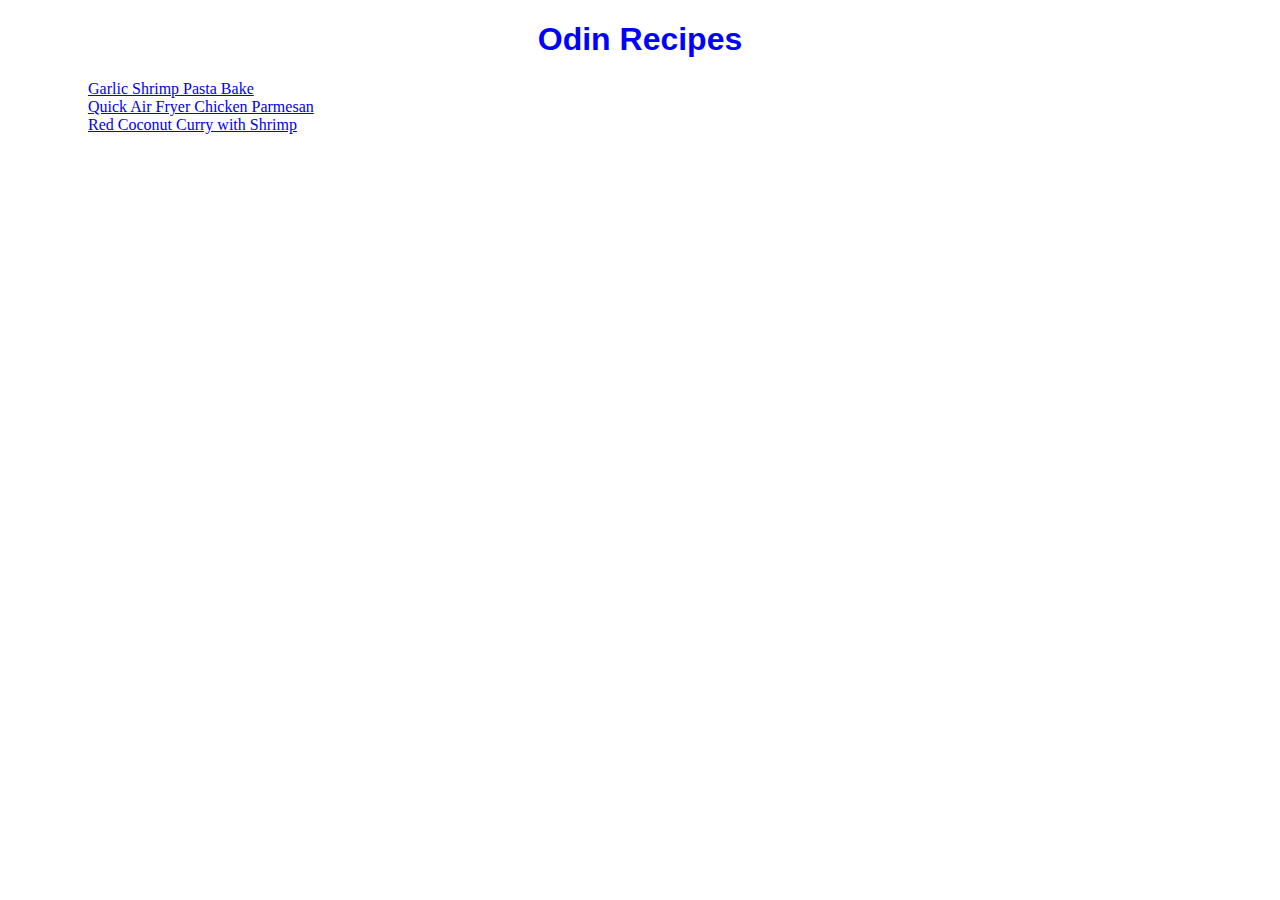
<file: index.html>
<!DOCTYPE html>

<html lang="en">
    <head>
        <meta charset="utf-8">
        <title>
            Odin Recipes
        </title>
        <link rel="stylesheet" href="./css/style.css">
    </head>
    <body>
        <h1>Odin Recipes</h1>
        <ul>
            <ol>
                <a href="./recipes/garlic-shrimp-pasta-bake.html">Garlic Shrimp Pasta Bake</a>
            </ol>
            <ol>
                <a href="./recipes/quick-air-fryer-chicken-parmesan.html">Quick Air Fryer Chicken Parmesan</a>
            </ol>
            <ol>
                <a href="./recipes/red-cocount-curry-with-shrimp.html">Red Coconut Curry with Shrimp</a>
            </ol>
        </ul>
    </body>
</html>
</file>
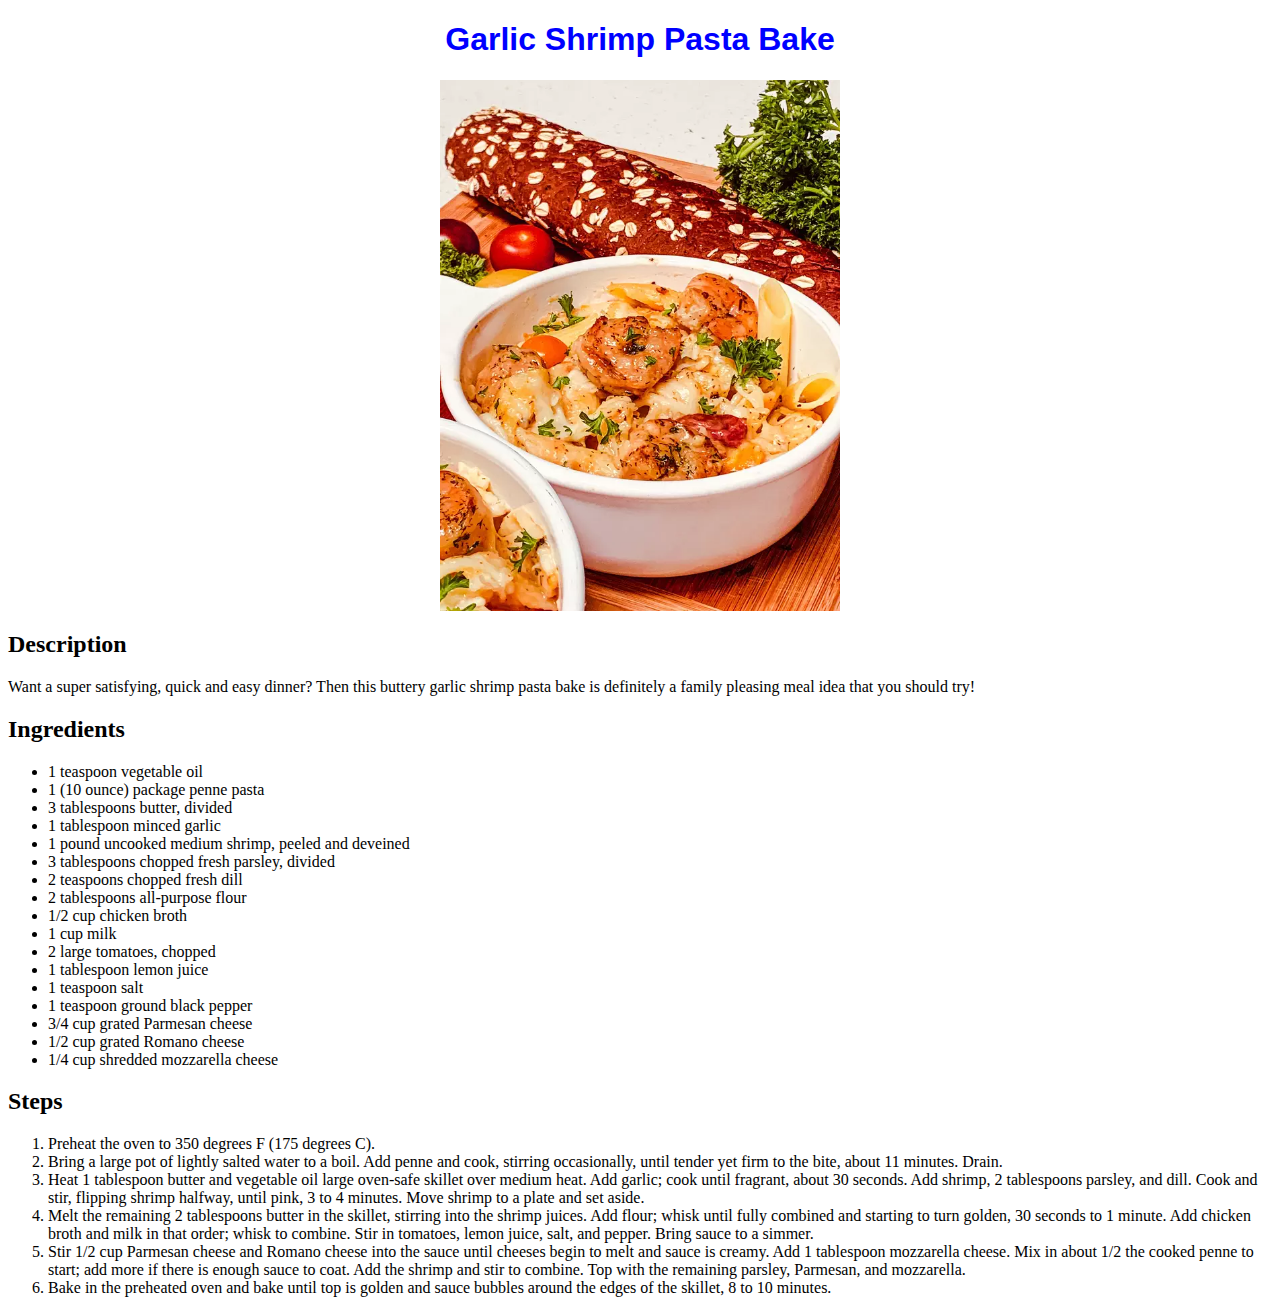
<file: recipes/garlic-shrimp-pasta-bake.html>
<!DOCTYPE html>

<html lang="en">
    <head>
        <meta charset="utf-8">
        <title>Garlic Shrimp Pasta Bake</title>
        <link rel="stylesheet" href="../css/style.css">
    </head>
    <body>
        <h1>Garlic Shrimp Pasta Bake</h1>
        <p><img src="../img/garlic-shrimp-pasta-bake.webp" alt="Garlic Shrimp Pasta Bake"></p>
        <h2>Description</h2>
        <p>Want a super satisfying, quick and easy dinner? Then this buttery garlic shrimp pasta bake is definitely a family pleasing meal idea that you should try!</p>
        <h2>Ingredients</h2>
        <ul>
            <li>1 teaspoon vegetable oil</li>
            <li>1 (10 ounce) package penne pasta</li>
            <li>3 tablespoons butter, divided</li>
            <li>1 tablespoon minced garlic</li>
            <li>1 pound uncooked medium shrimp, peeled and deveined</li>
            <li>3 tablespoons chopped fresh parsley, divided</li>
            <li>2 teaspoons chopped fresh dill</li>
            <li>2 tablespoons all-purpose flour</li>
            <li>1/2 cup chicken broth</li>
            <li>1 cup milk</li>
            <li>2 large tomatoes, chopped</li>
            <li>1 tablespoon lemon juice</li>
            <li>1 teaspoon salt</li>
            <li>1 teaspoon ground black pepper</li>
            <li>3/4 cup grated Parmesan cheese</li>
            <li>1/2 cup grated Romano cheese</li>
            <li>1/4 cup shredded mozzarella cheese</li>
        </ul>
        <h2>Steps</h2>
        <ol>
            <li>Preheat the oven to 350 degrees F (175 degrees C).</li>
            <li>Bring a large pot of lightly salted water to a boil. Add penne and cook, stirring occasionally, until tender yet firm to the bite, about 11 minutes. Drain.</li>
            <li>Heat 1 tablespoon butter and vegetable oil large oven-safe skillet over medium heat. Add garlic; cook until fragrant, about 30 seconds. Add shrimp, 2 tablespoons parsley, and dill. Cook and stir, flipping shrimp halfway, until pink, 3 to 4 minutes. Move shrimp to a plate and set aside.</li>
            <li>Melt the remaining 2 tablespoons butter in the skillet, stirring into the shrimp juices. Add flour; whisk until fully combined and starting to turn golden, 30 seconds to 1 minute. Add chicken broth and milk in that order; whisk to combine. Stir in tomatoes, lemon juice, salt, and pepper. Bring sauce to a simmer.</li>
            <li>Stir 1/2 cup Parmesan cheese and Romano cheese into the sauce until cheeses begin to melt and sauce is creamy. Add 1 tablespoon mozzarella cheese. Mix in about 1/2 the cooked penne to start; add more if there is enough sauce to coat. Add the shrimp and stir to combine. Top with the remaining parsley, Parmesan, and mozzarella.</li>
            <li>Bake in the preheated oven and bake until top is golden and sauce bubbles around the edges of the skillet, 8 to 10 minutes.</li>
        </ol>
    </body>
</html>
</file>
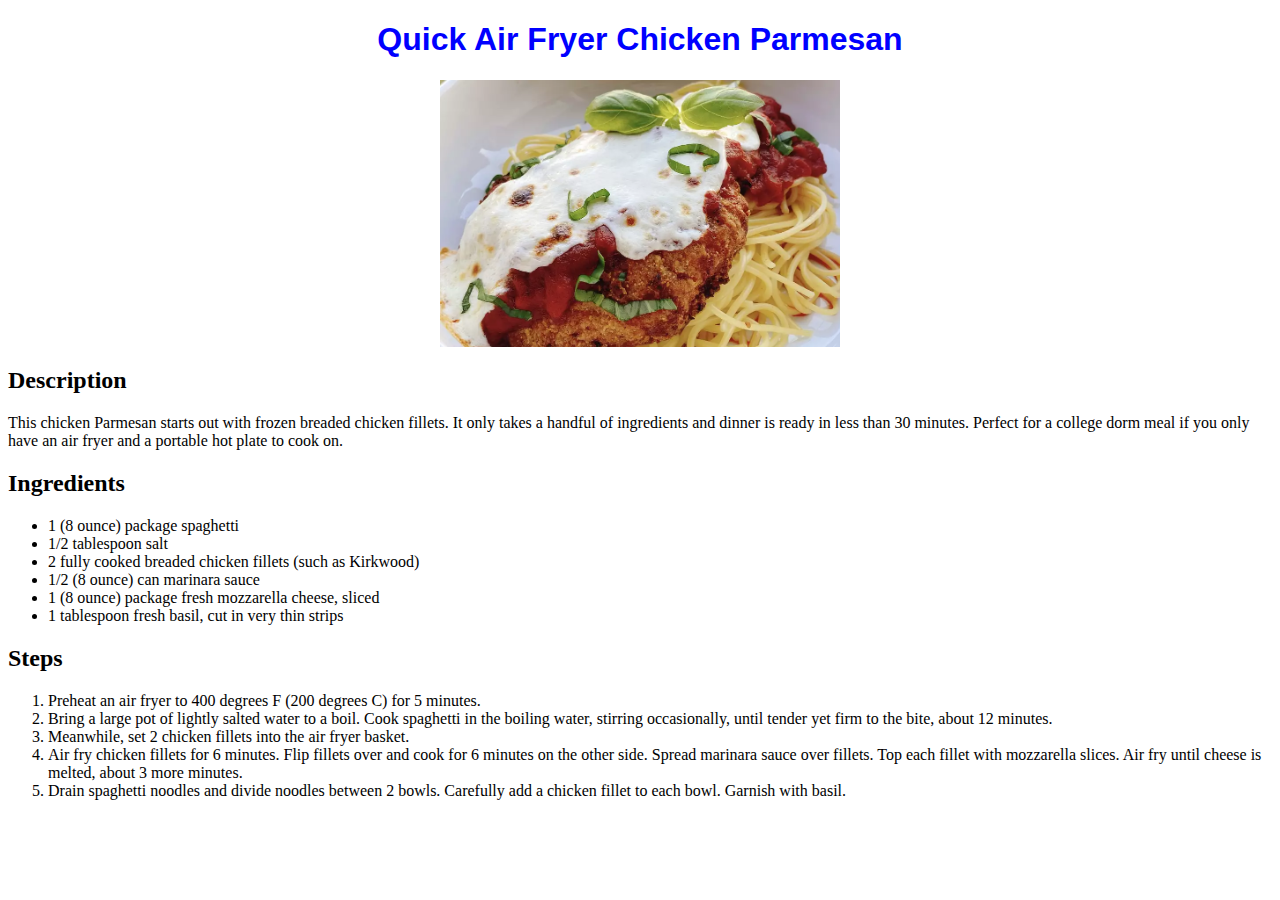
<file: recipes/quick-air-fryer-chicken-parmesan.html>
<!DOCTYPE html>

<html lang="en">
    <head>
        <meta charset="utf-8">
        <title>Quick Air Fryer Chicken Parmesan</title>
        <link rel="stylesheet" href="../css/style.css">
    </head>
    <body>
        <h1>Quick Air Fryer Chicken Parmesan</h1>
        <p><img src="../img/quick-air-fryer-chicken-parmesan.webp" alt="Quick Air Fryer Chicken Parmesan"></p>
        <h2>Description</h2>
        <p>This chicken Parmesan starts out with frozen breaded chicken fillets. It only takes a handful of ingredients and dinner is ready in less than 30 minutes. Perfect for a college dorm meal if you only have an air fryer and a portable hot plate to cook on.</p>
        <h2>Ingredients</h2>
        <ul>
            <li>1 (8 ounce) package spaghetti</li>
            <li>1/2 tablespoon salt </li>
            <li>2 fully cooked breaded chicken fillets (such as Kirkwood)</li>
            <li>1/2 (8 ounce) can marinara sauce</li>
            <li>1 (8 ounce) package fresh mozzarella cheese, sliced</li>
            <li>1 tablespoon fresh basil, cut in very thin strips</li>
        </ul>
        <h2>Steps</h2>
        <ol>
            <li>Preheat an air fryer to 400 degrees F (200 degrees C) for 5 minutes.</li>
            <li>Bring a large pot of lightly salted water to a boil. Cook spaghetti in the boiling water, stirring occasionally, until tender yet firm to the bite, about 12 minutes.</li>
            <li>Meanwhile, set 2 chicken fillets into the air fryer basket.</li>
            <li>Air fry chicken fillets for 6 minutes. Flip fillets over and cook for 6 minutes on the other side. Spread marinara sauce over fillets. Top each fillet with mozzarella slices. Air fry until cheese is melted, about 3 more minutes.</li>
            <li>Drain spaghetti noodles and divide noodles between 2 bowls. Carefully add a chicken fillet to each bowl. Garnish with basil.</li>
        </ol>
    </body>
</html>
</file>
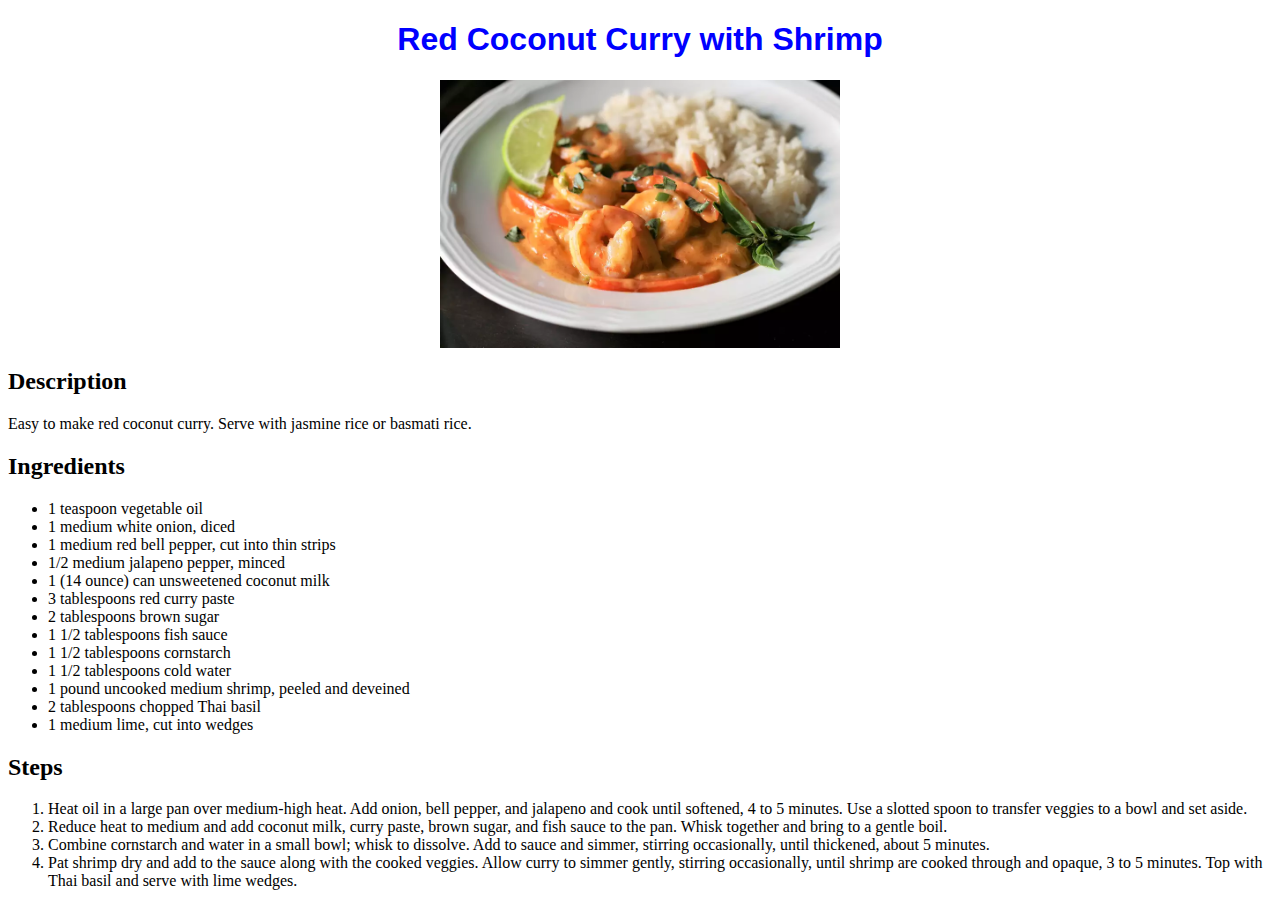
<file: recipes/red-cocount-curry-with-shrimp.html>
<!DOCTYPE html>

<html lang="en">
    <head>
        <meta charset="utf-8">
        <title>Red Coconut Curry with Shrimp</title>
        <link rel="stylesheet" href="../css/style.css">
    </head>
    <body>
        <h1>Red Coconut Curry with Shrimp</h1>
        <p><img src="../img/red-coconut-curry-with-shrimp.webp" alt="Red Coconut Curry with Shrimp"></p>
        <h2>Description</h2>
        <p>Easy to make red coconut curry. Serve with jasmine rice or basmati rice.</p>
        <h2>Ingredients</h2>
        <ul>
            <li>1 teaspoon vegetable oil</li>
            <li>1 medium white onion, diced</li>
            <li>1 medium red bell pepper, cut into thin strips</li>
            <li>1/2 medium jalapeno pepper, minced</li>
            <li>1 (14 ounce) can unsweetened coconut milk</li>
            <li>3 tablespoons red curry paste</li>
            <li>2 tablespoons brown sugar</li>
            <li>1 1/2 tablespoons fish sauce</li>
            <li>1 1/2 tablespoons cornstarch</li>
            <li>1 1/2 tablespoons cold water</li>
            <li>1 pound uncooked medium shrimp, peeled and deveined</li>
            <li>2 tablespoons chopped Thai basil</li>
            <li>1 medium lime, cut into wedges</li>
        </ul>
        <h2>Steps</h2>
        <ol>
            <li>Heat oil in a large pan over medium-high heat. Add onion, bell pepper, and jalapeno and cook until softened, 4 to 5 minutes. Use a slotted spoon to transfer veggies to a bowl and set aside.</li>
            <li>Reduce heat to medium and add coconut milk, curry paste, brown sugar, and fish sauce to the pan. Whisk together and bring to a gentle boil.</li>
            <li>Combine cornstarch and water in a small bowl; whisk to dissolve. Add to sauce and simmer, stirring occasionally, until thickened, about 5 minutes.</li>
            <li>Pat shrimp dry and add to the sauce along with the cooked veggies. Allow curry to simmer gently, stirring occasionally, until shrimp are cooked through and opaque, 3 to 5 minutes. Top with Thai basil and serve with lime wedges.</li>
        </ol>
    </body>
</html>
</file>
<file: css/style.css>
h1 {
    color: blue;
    text-align: center;
    font-weight: bold;
    font-family: 'Trebuchet MS', 'Lucida Sans Unicode', 'Lucida Grande', 'Lucida Sans', Arial, sans-serif;
}

img {
    display: block;
    margin-left: auto;
    margin-right: auto;
    height: auto;
    width: 400px;
    align-content: center;
}
</file>
